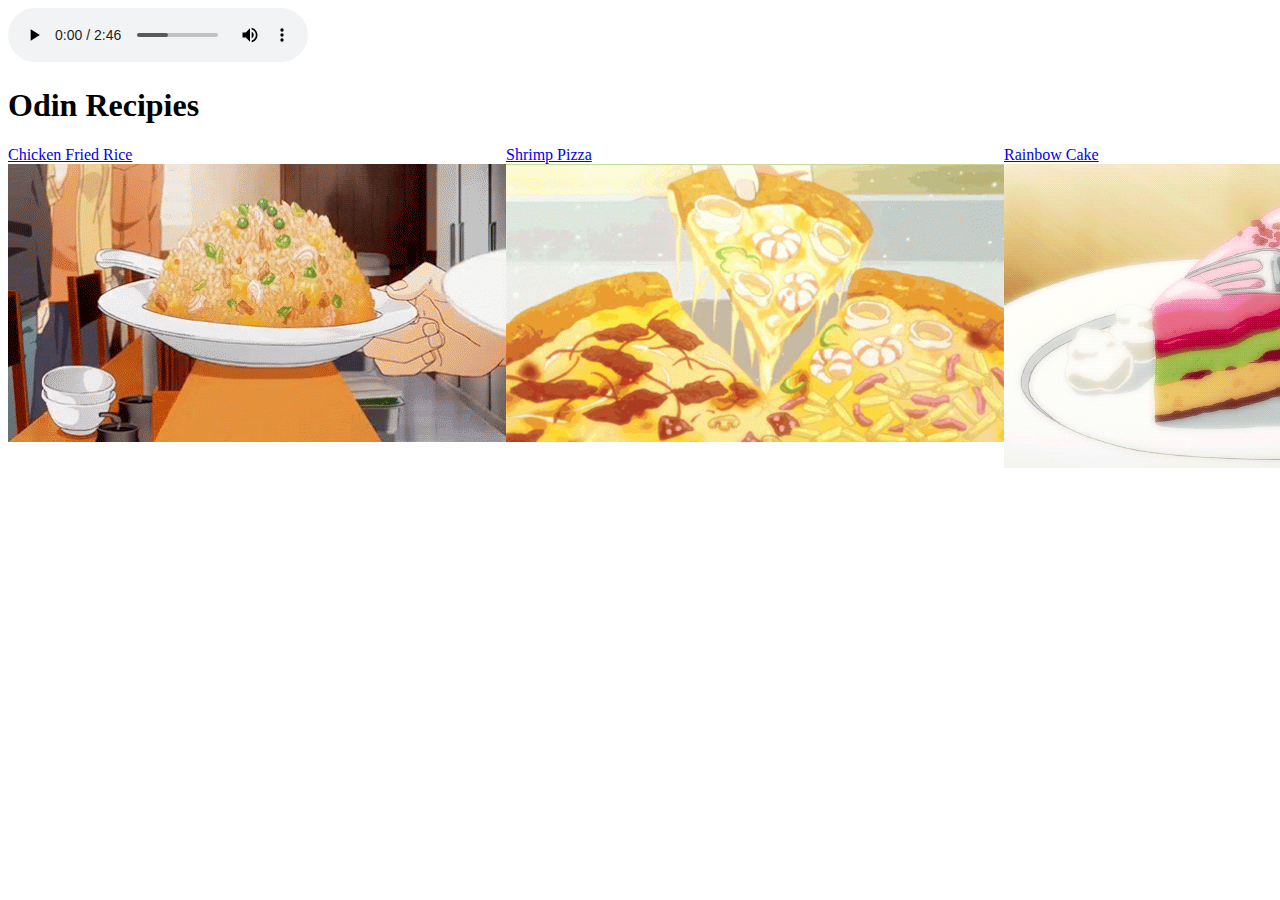
<file: index.html>
<!DOCTYPE html>
<html>
    <head>
        <title>Odin Recipies</title>
        <meta charset="UTF-8">
        <link rel="stylesheet" href="css/styles.css">
    </head>
    <body>
        <audio controls src="/music/Kool And The Gang CHOP.mp3" controls autoplay></audio>
 
        <h1>Odin Recipies</h1>
        <div class="flex-container">
            <div class="one">
                <a href="/recipes/friedrice.html">Chicken Fried Rice</a>
                <img src="images/food-rice.gif">
            </div>
            <div class="one">
                <a href="/recipes/pizza.html">Shrimp Pizza</a>
                <img src="images/pizza.gif">    
            </div>
            <div class="one">
                <a href="recipes/cake.html">Rainbow Cake</a>
                <img src="images/rainbowcake.gif">
            </div>
        </div>
    </body>
</html>
</file>
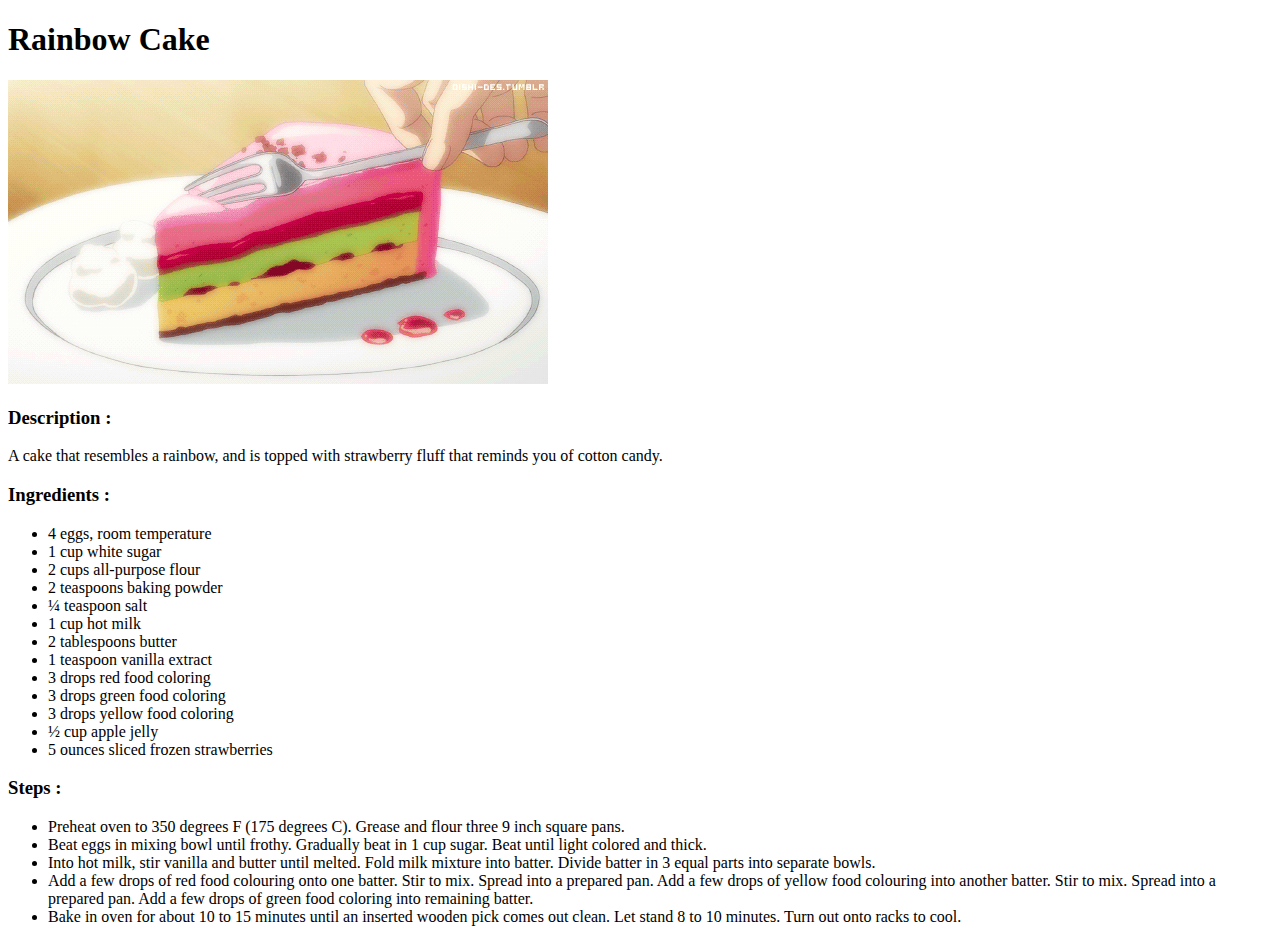
<file: recipes/cake.html>
<!DOCTYPE html>
<html>
    <head>
        <title>Rainbow Cake</title>
        <meta charset="UTF-8">
    </head>
    <body>
        <h1>Rainbow Cake</h1>
        <img src="../images/rainbowcake.gif">
        <h3>Description :</h3>
        <p>A cake that resembles a rainbow, and is topped with strawberry fluff that reminds you of cotton candy.</p>
        <h3>Ingredients :</h3>
        <ul>
            <li>4 eggs, room temperature</li>
            <li>1 cup white sugar </li>
            <li>2 cups all-purpose flour</li>
            <li>2 teaspoons baking powder</li>
            <li>¼ teaspoon salt</li>
            <li>1 cup hot milk </li>
            <li>2 tablespoons butter </li>
            <li>1 teaspoon vanilla extract</li>
            <li>3 drops red food coloring</li>
            <li>3 drops green food coloring</li>
            <li>3 drops yellow food coloring</li>
            <li>½ cup apple jelly</li>
            <li>5 ounces sliced frozen strawberries </li>
        </ul>
        <h3>Steps :</h3>
        <ul>
            <li>Preheat oven to 350 degrees F (175 degrees C). Grease and flour three 9 inch square pans.</li>
            <li>Beat eggs in mixing bowl until frothy. Gradually beat in 1 cup sugar. Beat until light colored and thick.</li>
            <li>Into hot milk, stir vanilla and butter until melted. Fold milk mixture into batter. Divide batter in 3 equal parts into 
                separate bowls.</li>
            <li>Add a few drops of red food colouring onto one batter. Stir to mix. Spread into a prepared pan. Add a few drops of yellow food colouring into another batter. Stir to mix. 
                Spread into a prepared pan. Add a few drops of green food coloring into remaining batter. </li>
            <li>Bake in oven for about 10 to 15 minutes until an inserted wooden pick comes out clean. Let stand 8 to 10 minutes. Turn out onto racks to cool.</li>
        </ul>
    </body>
</html>
</file>
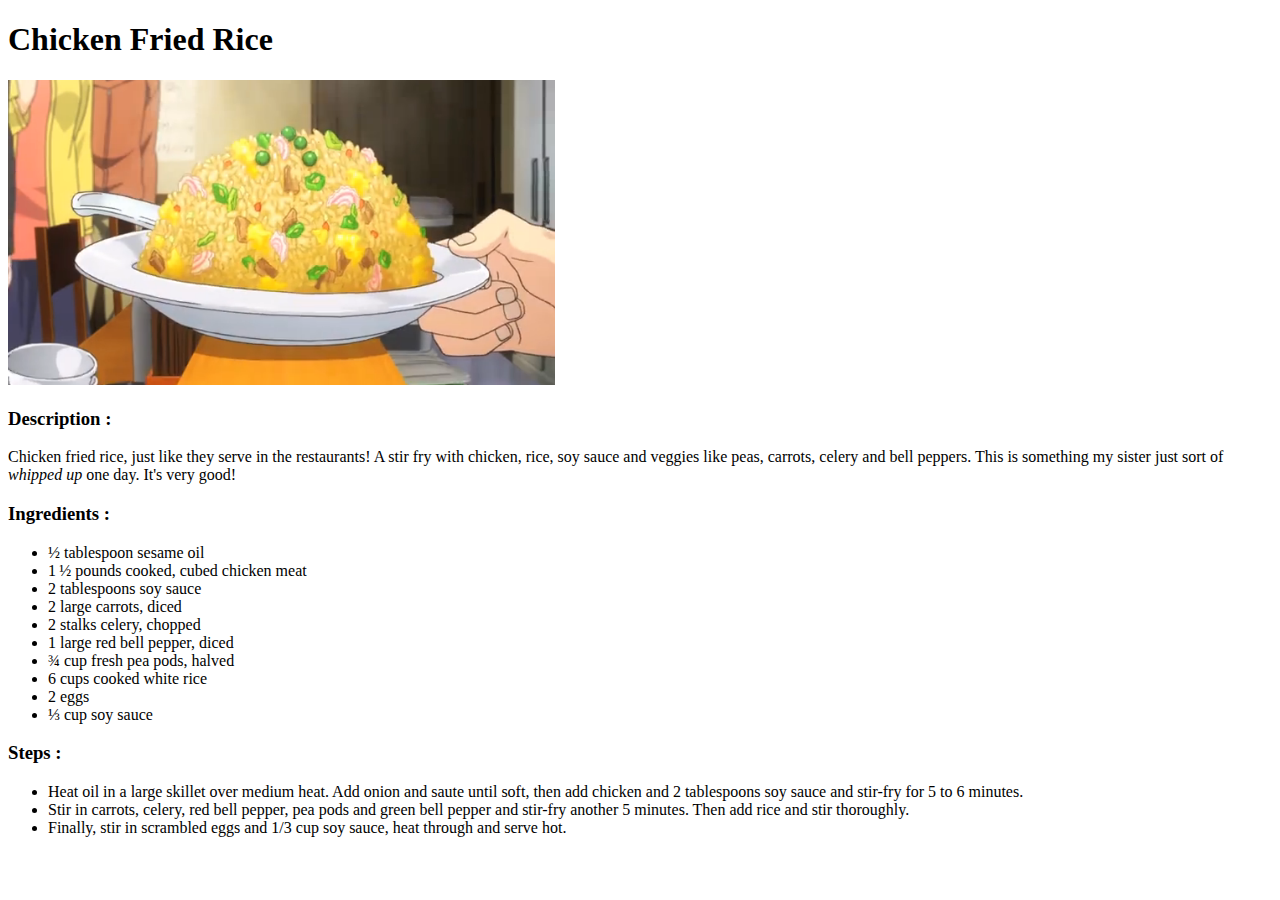
<file: recipes/friedrice.html>
<!DOCTYPE html>
<html>
    <head>
        <title>Fried Rice</title>
        <meta charset="UTF-8">
    </head>
    <body>
        <h1>Chicken Fried Rice</h1>
        <img src="../images/chickenfriedrice.png">
        <h3>Description :</h3>
        <p>Chicken fried rice, just like they serve in the restaurants! A stir fry with chicken, rice, soy sauce and veggies like peas, carrots, celery and bell peppers. 
            This is something my sister just sort of <em>whipped up</em> one day. It's very good! </p>
        <h3>Ingredients :</h3>
        <ul>
            <li>½ tablespoon sesame oil </li>
            <li>1 ½ pounds cooked, cubed chicken meat </li>
            <li>2 tablespoons soy sauce</li>
            <li>2 large carrots, diced </li>
            <li>2 stalks celery, chopped </li>
            <li>1 large red bell pepper, diced </li>
            <li>¾ cup fresh pea pods, halved </li>
            <li>6 cups cooked white rice </li>
            <li>2 eggs </li>
            <li>⅓ cup soy sauce</li>
        </ul>
        <h3>Steps :</h3>
        <ul>
            <li>Heat oil in a large skillet over medium heat. Add onion and saute until soft, 
                then add chicken and 2 tablespoons soy sauce and stir-fry for 5 to 6 minutes.</li>
            <li>Stir in carrots, celery, red bell pepper, pea pods and green bell pepper and 
                stir-fry another 5 minutes. Then add rice and stir thoroughly. </li>
            <li>Finally, stir in scrambled eggs and 1/3 cup soy sauce, heat through and serve hot.</li>
        </ul>
    </body>
</html>
</file>
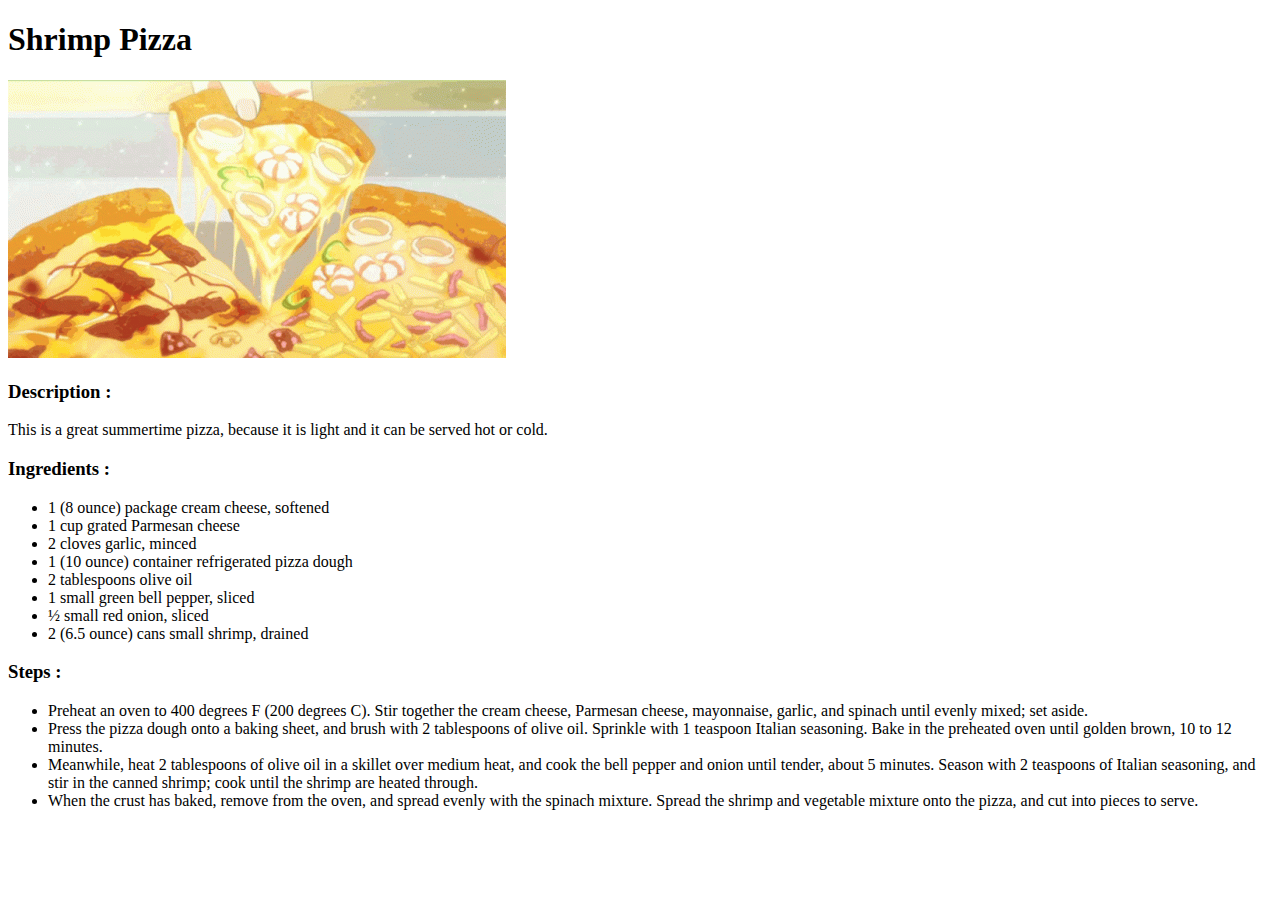
<file: recipes/pizza.html>
<!DOCTYPE html>
<html>
    <head>
        <title>Shrimp Pizza</title>
        <meta charset="UTF-8">
    </head>
    <body>
        <h1>Shrimp Pizza</h1>
        <img src="../images/pizza.gif">
        <h3>Description :</h3>
        <p>This is a great summertime pizza, because it is light and it can be served hot or cold.</p>
        <h3>Ingredients :</h3>
        <ul>
            <li>1 (8 ounce) package cream cheese, softened </li>
            <li>1 cup grated Parmesan cheese</li>
            <li>2 cloves garlic, minced </li>
            <li>1 (10 ounce) container refrigerated pizza dough </li>
            <li>2 tablespoons olive oil </li>
            <li>1 small green bell pepper, sliced </li>
            <li>½ small red onion, sliced</li>
            <li>2 (6.5 ounce) cans small shrimp, drained </li>
        </ul>
        <h3>Steps :</h3>
        <ul>
            <li>Preheat an oven to 400 degrees F (200 degrees C). Stir together the cream cheese, 
                Parmesan cheese, mayonnaise, garlic, and spinach until evenly mixed; set aside.</li>
            <li>Press the pizza dough onto a baking sheet, and brush with 2 tablespoons of olive oil. 
                Sprinkle with 1 teaspoon Italian seasoning. Bake in the preheated oven until golden brown, 10 to 12 minutes.</li>
            <li>Meanwhile, heat 2 tablespoons of olive oil in a skillet over medium heat, and cook the bell pepper and onion until 
                tender, about 5 minutes. Season with 2 teaspoons of Italian seasoning, and stir in the canned shrimp; cook until the 
                shrimp are heated through.</li>
            <li>When the crust has baked, remove from the oven, and spread evenly with the spinach mixture. Spread the shrimp and 
                vegetable mixture onto the pizza, and cut into pieces to serve.</li>
        </ul>
    </body>
</html>
</file>
<file: css/styles.css>
.flex-container{
    display: flex;
}

.flex-container div {
    height: 100px;
    flex: 1;
}
</file>
